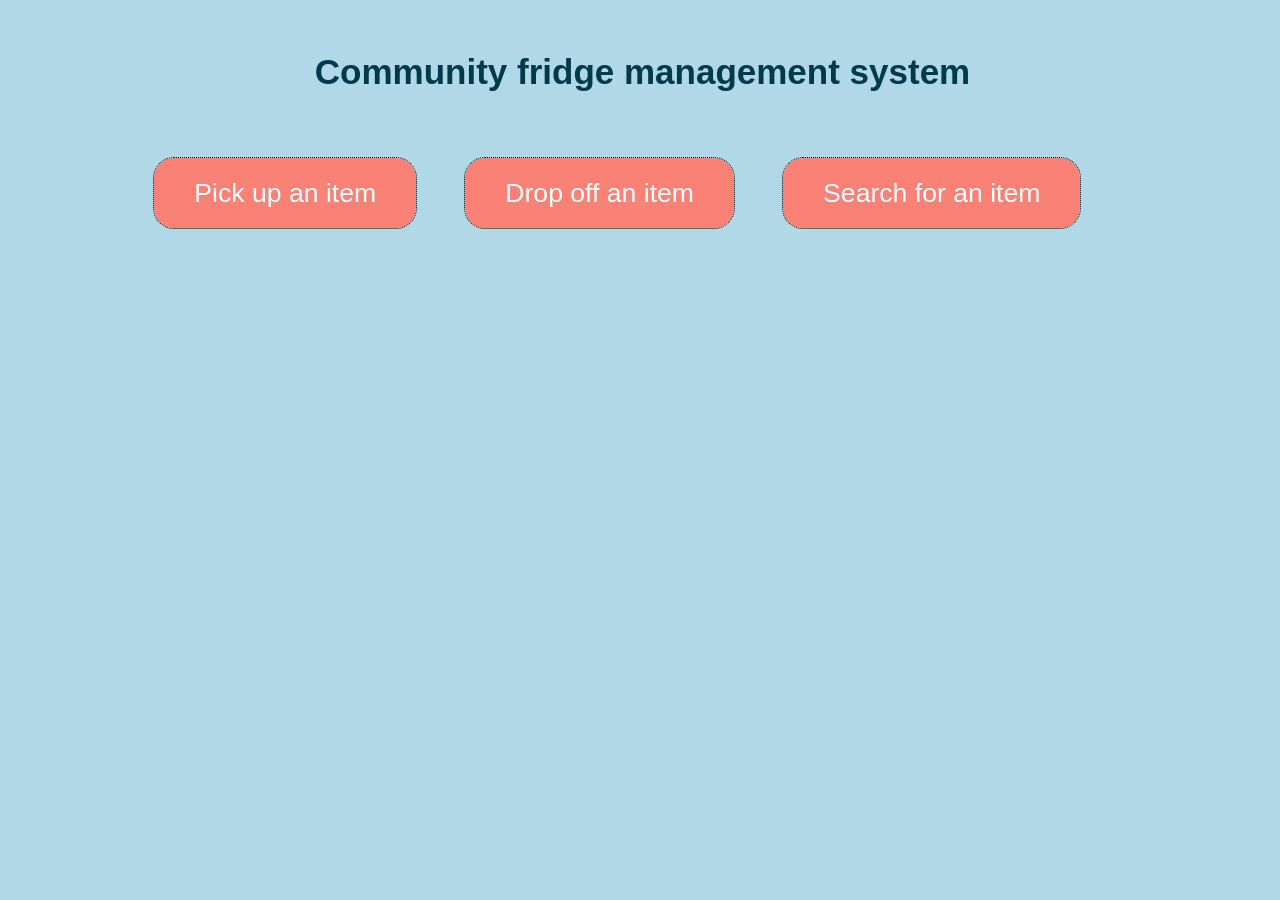
<file: A2/index.html>
<!DOCTYPE html>
<html lang = "en">

<head>
  <title>Community fridge homepage</title>

  <!-- Latest compiled and minified CSS -->
  <link rel="stylesheet" href="https://maxcdn.bootstrapcdn.com/bootstrap/3.4.1/css/bootstrap.min.css">
  <link rel="stylesheet" href="css/comm-fridge.css" />
</head>

<body>
  <h1>Community fridge management system</h1>
  <section id="intro">
      <a href="view_pickup.html">Pick up an item</a>
      <a href="drop.html">Drop off an item</a>
      <a href="#">Search for an item</a>
  </section>

  <!-- jQuery library -->
  <script src="https://ajax.googleapis.com/ajax/libs/jquery/3.5.1/jquery.min.js"></script>

  <!-- Latest compiled JavaScript -->
  <script src="https://maxcdn.bootstrapcdn.com/bootstrap/3.4.1/js/bootstrap.min.js"></script>
  <script src="js/comm-fridge-data.js"></script>
  <script src="js/comm-fridge.js"></script>
</body>
</html>
</file>
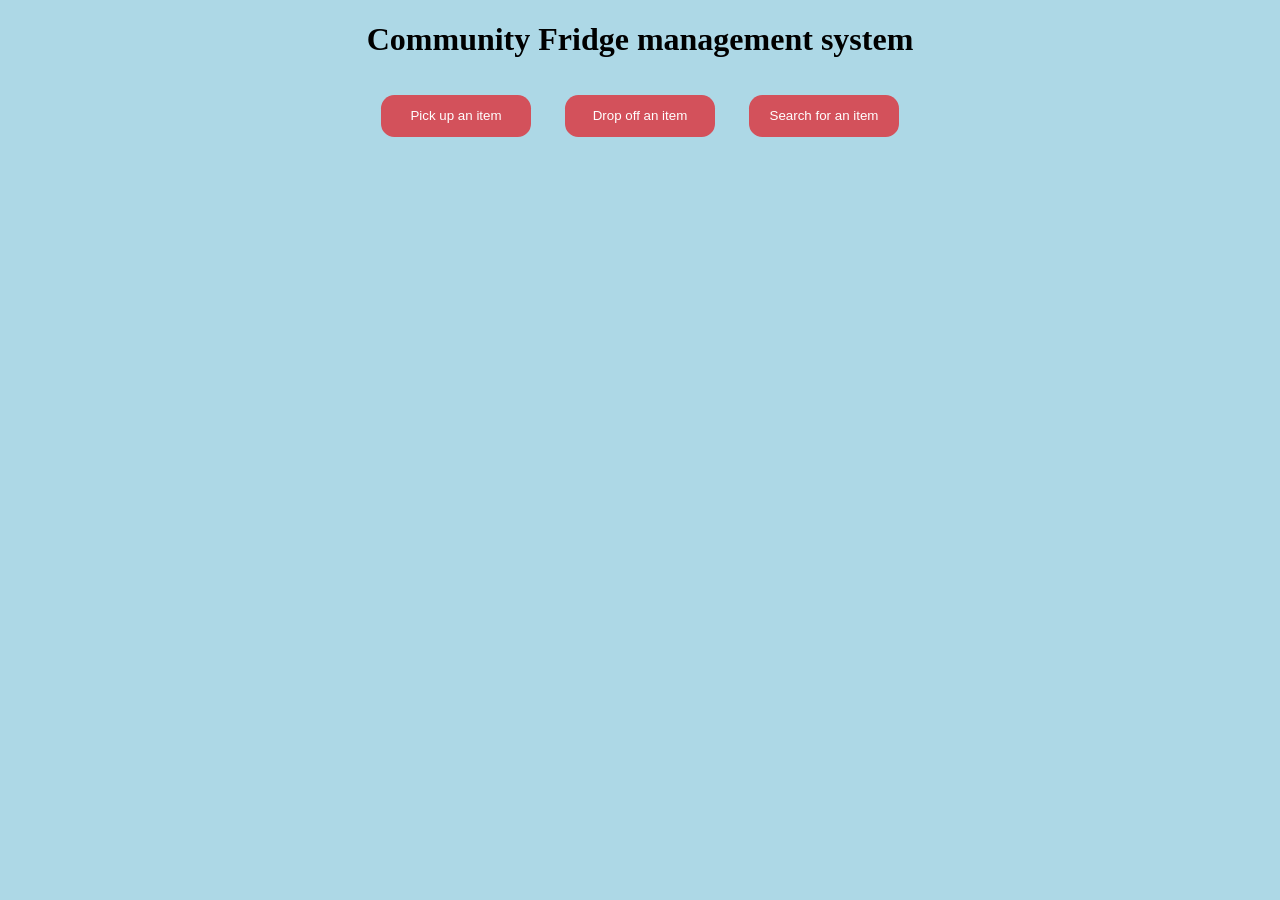
<file: A1/html/index.html>
<!DOCTYPE html>
<html>
    <head>
		<title>My first webpage</title>
		<link rel="stylesheet" href="../css/community-fridge.css">
	</head>

    <body>
        <header>
            <h1>Community Fridge management system</h1>
        </header>
        <div id="page1">
            <button id="pick">Pick up an item</button>
            <button id="drop">Drop off an item</button>
            <button id="search">Search for an item</button>
        </div>
    </body>

    <script type="text/javascript">
        document.getElementById("pick").onclick = function () {
            location.href = "page2.html";
        };
    </script>
</html>
</file>
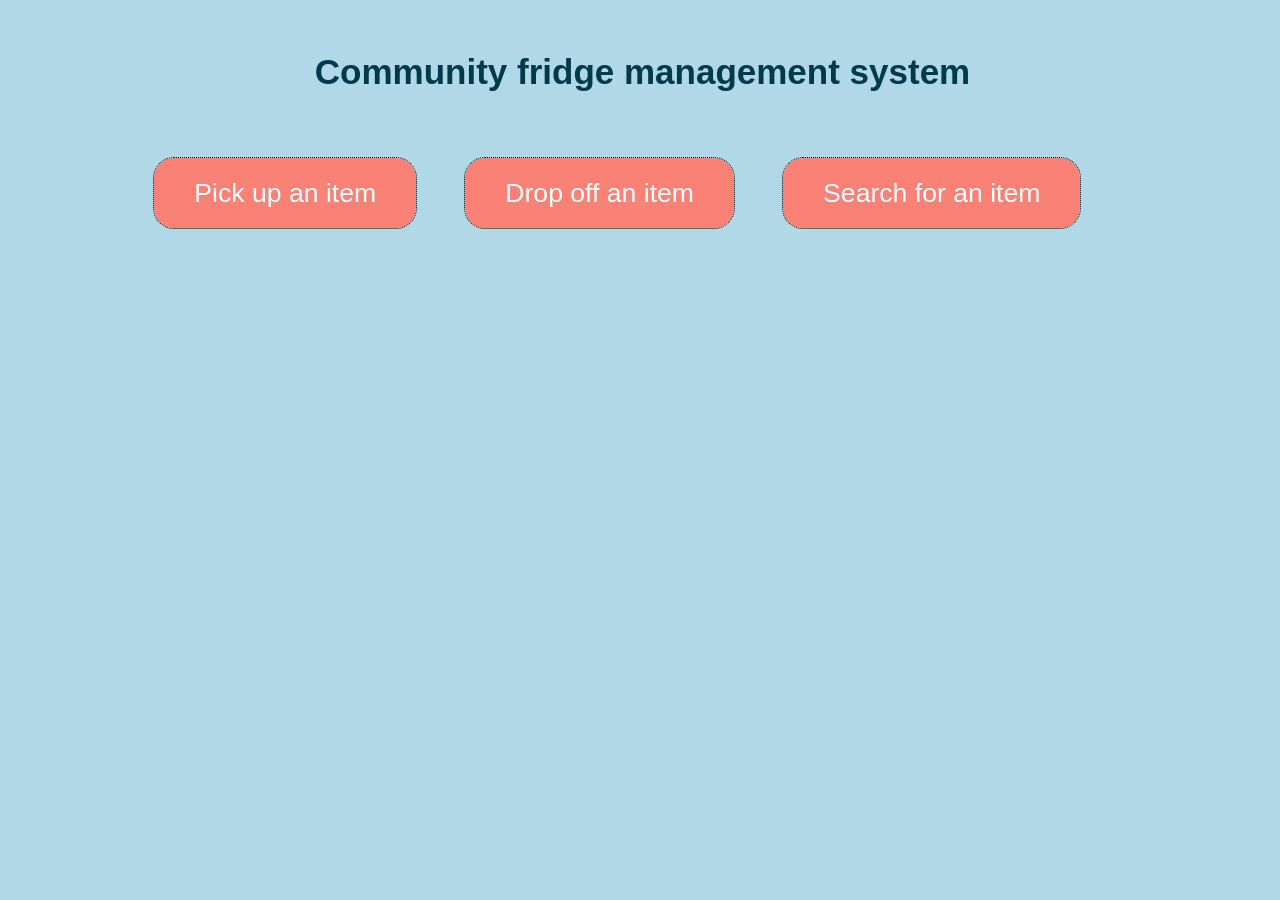
<file: A3/public/index.html>
<!DOCTYPE html>
<html lang = "en">

<head>
  <title>Community fridge homepage</title>

  <!-- Latest compiled and minified CSS -->
  <link rel="stylesheet" href="https://maxcdn.bootstrapcdn.com/bootstrap/3.4.1/css/bootstrap.min.css">
  <link rel="stylesheet" href="css/comm-fridge.css" />
</head>

<body>
  <h1>Community fridge management system</h1>
  <section id="intro">
      <a href="/fridges">Pick up an item</a>
      <a href="drop.html">Drop off an item</a>
      <a href="#">Search for an item</a>
  </section>

  <!-- jQuery library -->
  <script src="https://ajax.googleapis.com/ajax/libs/jquery/3.5.1/jquery.min.js"></script>

  <!-- Latest compiled JavaScript -->
  <script src="https://maxcdn.bootstrapcdn.com/bootstrap/3.4.1/js/bootstrap.min.js"></script>
  <script src="js/comm-fridge-items.js"></script>
  <script src="js/comm-fridge-data.js"></script>
  <script src="js/comm-fridge.js"></script>
</body>
</html>
</file>
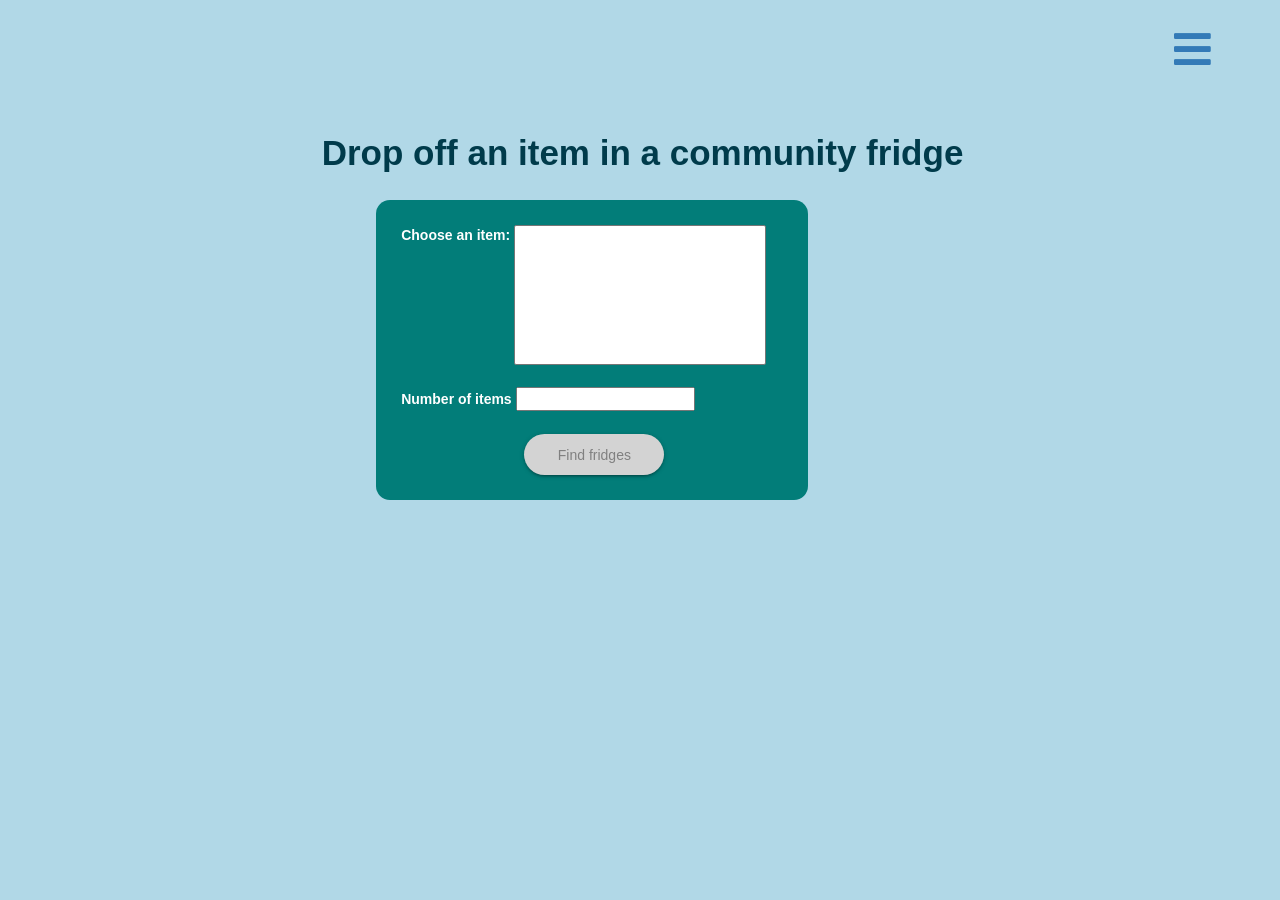
<file: A2/drop.html>
<!DOCTYPE html>
<html lang = "en">

<head>
  <title>Drop off an item to a community fridge</title>
  <!-- Latest compiled and minified CSS -->
  <link rel="stylesheet" href="https://maxcdn.bootstrapcdn.com/bootstrap/3.4.1/css/bootstrap.min.css">
  <link rel="stylesheet" href="https://pro.fontawesome.com/releases/v5.10.0/css/all.css" integrity="sha384-AYmEC3Yw5cVb3ZcuHtOA93w35dYTsvhLPVnYs9eStHfGJvOvKxVfELGroGkvsg+p" crossorigin="anonymous"/>
  
  <link rel="stylesheet" href="css/comm-fridge.css" />
</head>

<body id="add_items">
  <menu>
    <a href="index.html"><i class="fas fa-bars"></i></a>
  </menu>
  <section id="controls">
  <div id="respArea" class="hidden">Message</div>
  <h1 id="frigeHeading">Drop off an item in a community fridge</h1>
    <form>
      <label for="grocery_items" id="lbl_select">Choose an item:</label>
      <select id="grocery_items" size="4">
      </select><br><br>
      <label for="number_items">Number of items</label>
      <input type="text" id="number_items" /><br><br>

      <button id="submit_btn" disabled="true">Find fridges</button>
  </form>
  </section>
  <section id="view_results" class="hidden">
    <h2>Available fridges</h2>
  </section>
  <script src="js/comm-fridge-data.js"></script>
  <script src="js/comm-fridge.js"></script>
</body>
</html>
</file>
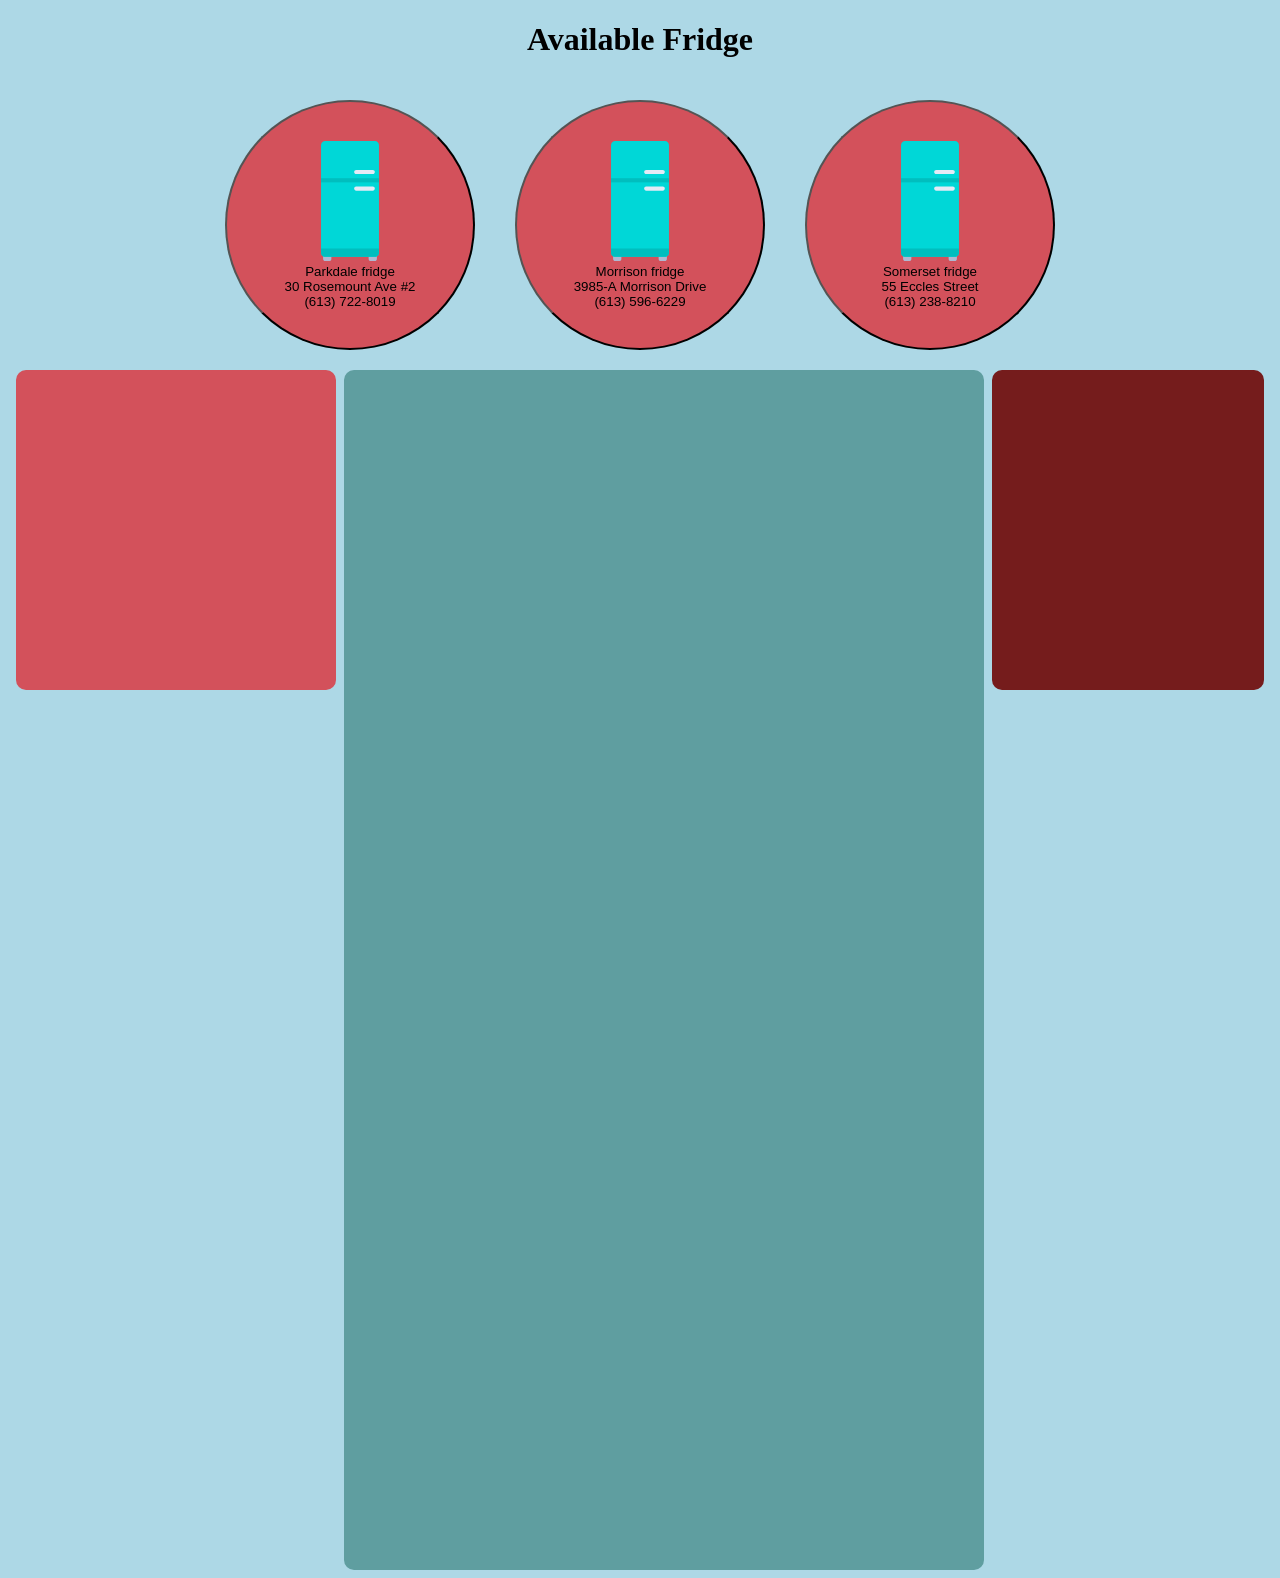
<file: A1/html/page2.html>
<!DOCTYPE html>
<html>
    <body onload="init()">

        <header>
            <h1 id="h1">Available Fridge</h1>
            <link rel="stylesheet" href="../css/page2.css">
        </header>
        
        <div id ="list">
            <!--<button id = "back"><img src="../images/icons8-menu-50.png" style="right: 100%"/></button>;-->
            <ul id ="button"></ul>

        </div>
        <!--<button id="back" img src="../images/back.png"></button>-->      
        
        <div id="main">
            <div class ="column left" id="left"></div>
            <div class ="column middle" id="middle"></div>
            <div class ="column right" id="right"></div>
        </div>

    </body>
    <script src="../js/community-fridge.js"></script>
    <script src="../js/comm-fridge-data.js"></script>
    <script>
        document.getElementById("back").onclick = function () {
        location.href = "index.html";
        };
    </script>
    
</html>
</file>
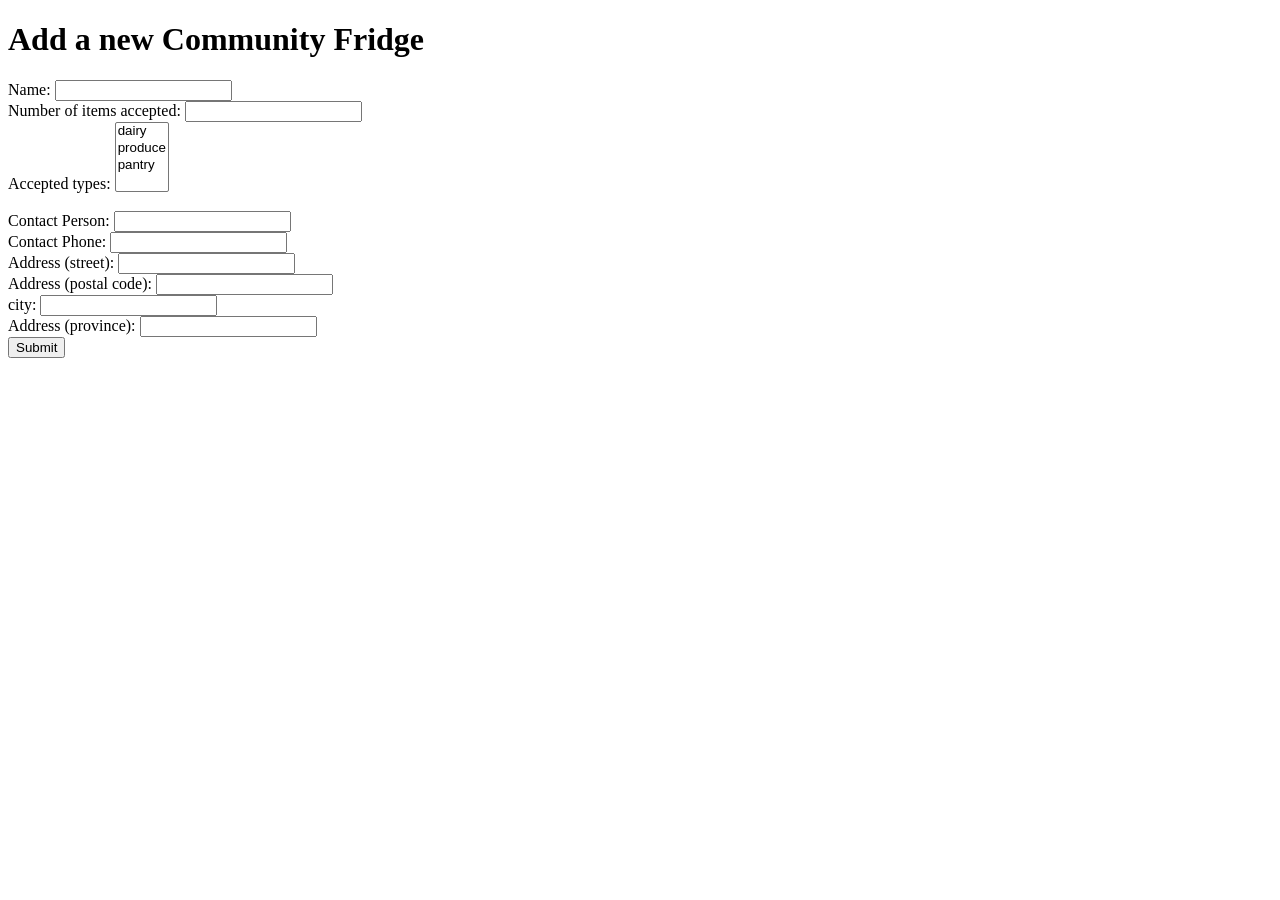
<file: A3/public/addFridges.html>
<!DOCTYPE html>

<html lang = "en">
    <head>
        <title>addFirdge</title>
    </head>

    <body>
        <h1>Add a new Community Fridge</h1>
        <form>
            <label for="Name">Name:</label>
            <input type="text" id="name" name="name"><br>

            <label for="num_items_accepted">Number of items accepted:</label>
            <input type="text" id="num_items_accepted" name="num_items_accepted"><br>

            <label for="accepted_types">Accepted types:</label>
            <select name="Accepted Types" id="types" multiple>
              <option value="dairy">dairy</option>
              <option value="produce">produce</option>
              <option value="pantry">pantry</option>
            </select>
            <br><br>

            <label for="ContactPerson">Contact Person:</label>
            <input type="text" id="contactperson" name="contactperson"><br>

            <label for="ContactPhone">Contact Phone:</label>
            <input type="text" id="contactphone" name="contactphone"><br>

            <label for="address">Address (street):</label>
            <input type="text" id="address" name="address"><br>

            <label for="address">Address (postal code):</label>
            <input type="text" id="postalcode" name="postalcode"><br>

            <label for="address">city:</label>
            <input type="text" id="city" name="city"><br>

            <label for="address">Address (province):</label>
            <input type="text" id="province" name="province"><br>

            <input type="submit" value="Submit">
          </form>
    </body>
</html>
</file>
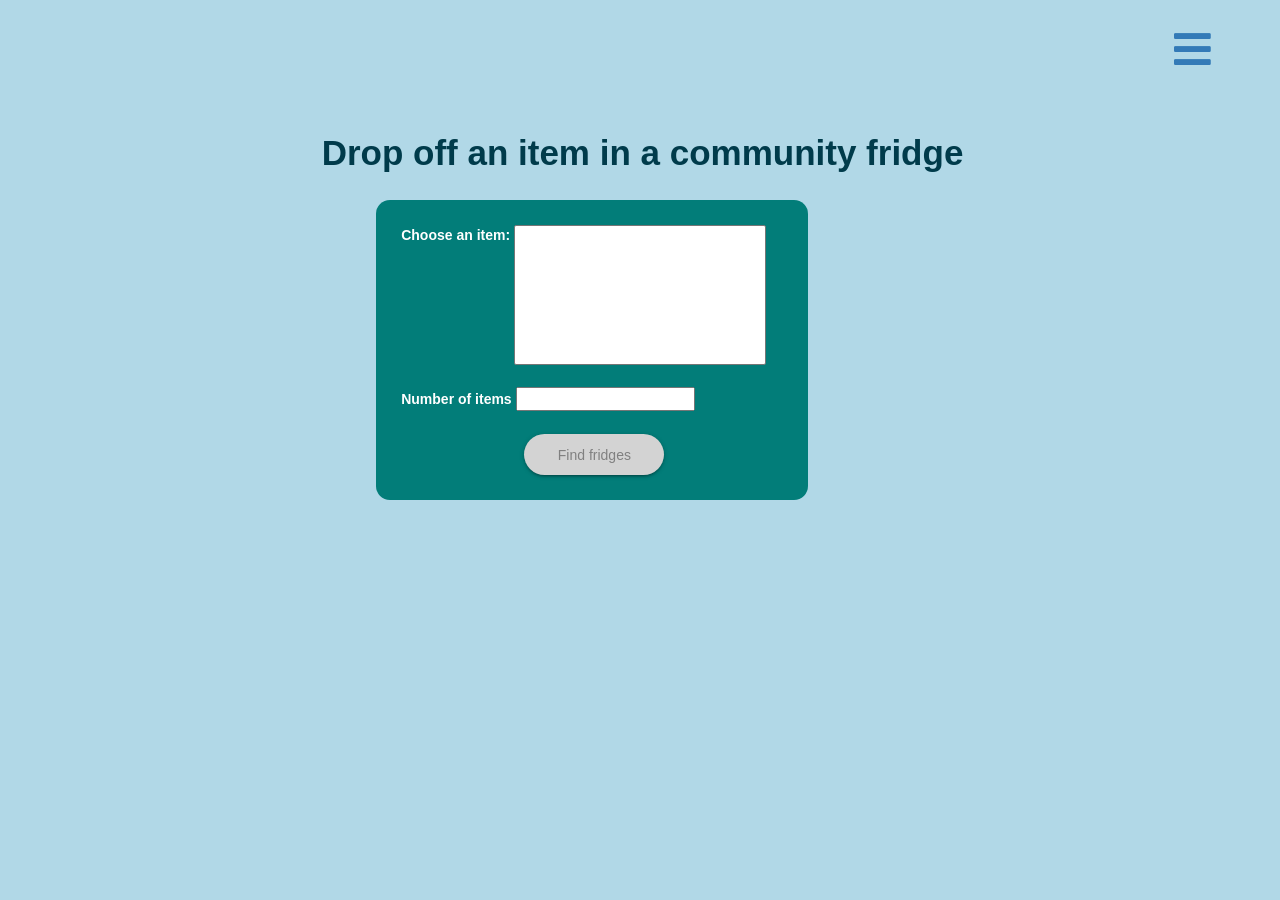
<file: A3/public/drop.html>
<!DOCTYPE html>
<html lang = "en">

<head>
  <title>Drop off an item to a community fridge</title>
  <!-- Latest compiled and minified CSS -->
  <link rel="stylesheet" href="https://maxcdn.bootstrapcdn.com/bootstrap/3.4.1/css/bootstrap.min.css">
  <link rel="stylesheet" href="https://pro.fontawesome.com/releases/v5.10.0/css/all.css" integrity="sha384-AYmEC3Yw5cVb3ZcuHtOA93w35dYTsvhLPVnYs9eStHfGJvOvKxVfELGroGkvsg+p" crossorigin="anonymous"/>

  <link rel="stylesheet" href="css/comm-fridge.css" />
</head>

<body id="add_items">
  <menu>
    <a href="index.html"><i class="fas fa-bars"></i></a>
  </menu>
  <section id="controls">
  <div id="respArea" class="hidden">Message</div>
  <h1 id="frigeHeading">Drop off an item in a community fridge</h1>
    <form>
      <label for="grocery_items" id="lbl_select">Choose an item:</label>
      <select id="grocery_items" size="4">
      </select><br><br>
      <label for="number_items">Number of items</label>
      <input type="text" id="number_items" /><br><br>

      <button id="submit_btn" disabled="true">Find fridges</button>
  </form>
  </section>
  <section id="view_results" class="hidden">
    <h2>Available fridges</h2>
  </section>

  <!-- jQuery library -->
  <script src="https://ajax.googleapis.com/ajax/libs/jquery/3.5.1/jquery.min.js"></script>

  <!-- Latest compiled JavaScript -->
  <script src="https://maxcdn.bootstrapcdn.com/bootstrap/3.4.1/js/bootstrap.min.js"></script>
  <script src="js/comm-fridge-items.js"></script>
  <script src="js/comm-fridge-data.js"></script>
  <script src="js/comm-fridge.js"></script>
</body>
</html>
</file>
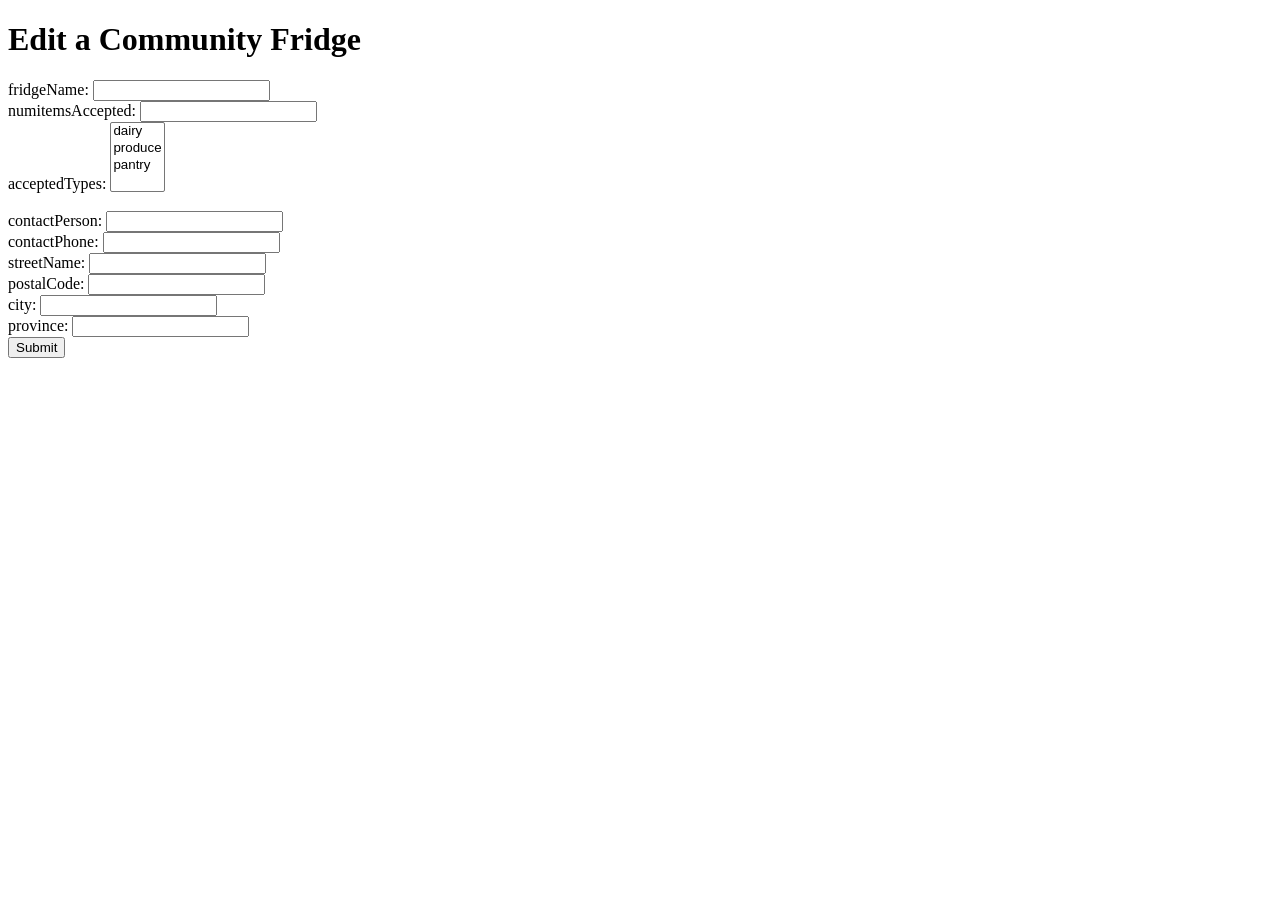
<file: A3/public/editFridge.html>
<!DOCTYPE html>

<html lang = "en">
    <head>
        <title>Editfridge</title>
    </head>

    <body>
        <h1>Edit a Community Fridge</h1>
        <form>
            <label for="Name">fridgeName:</label>
            <input type="text" id="name" name="name"><br>

            <label for="num_items_accepted">numitemsAccepted:</label>
            <input type="text" id="num_items_accepted" name="num_items_accepted"><br>

            <label for="accepted_types">acceptedTypes:</label>
            <select name="Accepted Types" id="types" multiple>
              <option value="dairy">dairy</option>
              <option value="produce">produce</option>
              <option value="pantry">pantry</option>
            </select>
            <br><br>

            <label for="ContactPerson">contactPerson:</label>
            <input type="text" id="contactperson" name="contactperson"><br>

            <label for="ContactPhone">contactPhone:</label>
            <input type="text" id="contactphone" name="contactphone"><br>

            <label for="address">streetName:</label>
            <input type="text" id="address" name="address"><br>

            <label for="address">postalCode:</label>
            <input type="text" id="postalcode" name="postalcode"><br>

            <label for="address">city:</label>
            <input type="text" id="city" name="city"><br>

            <label for="address">province:</label>
            <input type="text" id="province" name="province"><br>

            <input type="submit" value="Submit">
          </form>
    </body>
</html>
</file>
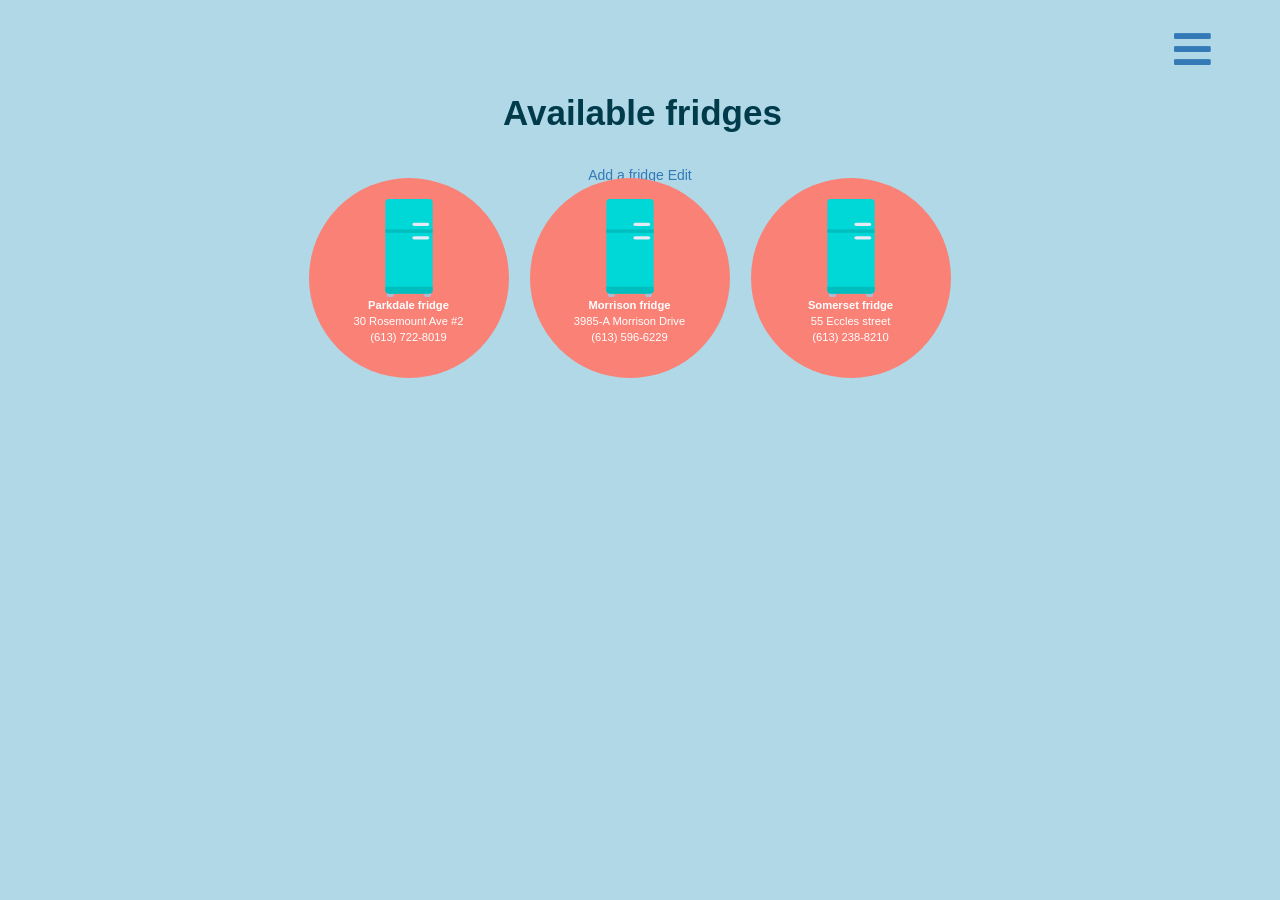
<file: A3/public/view_pickup.html>
<!DOCTYPE html>
<html lang = "en">

<head>
  <title>View or pickup an item from a community fridge</title>

  <!-- Latest compiled and minified CSS -->
  <link rel="stylesheet" href="https://maxcdn.bootstrapcdn.com/bootstrap/3.4.1/css/bootstrap.min.css">
  <link rel="stylesheet" href="https://pro.fontawesome.com/releases/v5.10.0/css/all.css" integrity="sha384-AYmEC3Yw5cVb3ZcuHtOA93w35dYTsvhLPVnYs9eStHfGJvOvKxVfELGroGkvsg+p" crossorigin="anonymous"/>


  <link rel="stylesheet" href="css/comm-fridge.css" />
</head>

<body id="view_items">
  <menu>
    <a href="index.html"><i class="fas fa-bars"></i></a>
  </menu>
  <section id="fridges">
    
    <a href="/fridges/addFridge">Add a fridge</a>

    <a href="/fridges/editFridge">Edit</a>
  </section>

  <section id="fridge_details" class="hidden">
    <h1 id="frigeHeading">Items in fridge x</h1>

    <div id="left-column">
      <p><span id="fridge_name">Parkdale Fridge</span><br />
      30 Rosemount Ave #2<br />
      (613) 722-8019</p>
      <div id="meter">
        <span></span>
      </div>
      <div id="food_categories">
        <ul id="categories">
        </ul>
      </div>
    </div>

    <div id="middle-column">
      <!--<div id="item_name" class="item">
        <img src="images/bakery/buns.jpeg" width="100px" height=100px; />
        <div id="item_details">
          <p>Item name</p>
          <p>Quantity: <span id="qt-1">5</span></p>
          <p>Pickup item:</p>
        </div>
      </div>-->
    </div>

    <div id="right-column">
      <h2>You have picked up the following items:</h2>
      <ul id="items_picked">

      </ul>
    </div>

  </section>
  <!-- jQuery library -->
  <script src="https://ajax.googleapis.com/ajax/libs/jquery/3.5.1/jquery.min.js"></script>

  <!-- Latest compiled JavaScript -->
  <script src="https://maxcdn.bootstrapcdn.com/bootstrap/3.4.1/js/bootstrap.min.js"></script>
  <script src="js/comm-fridge-items.js"></script>
  <script src="js/comm-fridge-data.js"></script>
  <script src="js/comm-fridge.js"></script>
</body>
</html>
</file>
<file: A2/css/comm-fridge.css>
* {
    margin: 0;
    padding: 0;
}

body {
  font-family: -apple-system, BlinkMacSystemFont, "Segoe UI", Roboto, Oxygen, Ubuntu, Cantarell, "Open Sans", "Helvetica Neue", sans-serif;
   font-weight: 500;
   color: white;
   margin: 0 auto;
   width: 1200px;
   background-color: #b1d8e7;
}
h1 {
  font-size: 2.5em;
  font-weight: 800;
  text-align: center;
  padding-left: 5px;
  color: #003b4b;
  margin-top: 1.5em;
}

/* Start of community fridge CSS */
#intro{
  /*margin-left: 2em;*/
  text-align: center;
  margin-top: 6em;
}
#intro a{
  border: none;
  font: inherit;
  color: inherit;
  background-color: transparent;
  cursor: pointer;

  background-color: #fa8176;
  border-radius: 20px;
  padding: 20px 40px;
  outline: 1px dotted black;
  color: white;
  margin-right: 1.7em;
  font-size: 1.9em;
}
#intro a:focus {
  outline: 0;
}

#intro a:hover{
  box-shadow: 0 3px 6px black;
  color: white;
  text-decoration: none;
}
#fridges{
  text-align:center;
  margin-top: 6em;
}
#fridges div{
  display: inline-block;
  background: #fa8176;
  width: 200px;
  height: 200px;
  border-radius: 50%;
  align-items: center;
  text-align: center;
  margin-right: 1.5em;
  padding-top: 1.5em;

}
#fridges div:hover{
  display: inline-block;
  background: #fff;
  color:burlywood;
}
#fridges div span{
  display: block;
  font-size: 0.8em;
}
#fridges img{
  width: 7em;
}
section#fridge_details{
  width: 100%;
}
section#fridge_details div{
  display:inline-block;
  vertical-align: top;

}
#left-column{
  background-color:#fa8176;
  width: 25%;
  border-radius: 1.3em;
  padding: 1em 0em 1em 0em;
}
div#middle-column{
  background-color:cadetblue;
  width: 48%;
  border-radius: 1.3em;
  padding: 1em;
  min-height: 410px;
}
#right-column{
  background-color:brown;
  width: 25%;
  padding: 1em;
  border-radius: 1.3em;
  padding: 1.5em;
  vertical-align:top;
  height: 26em;
}
#right-column h2{
  font-size: 1.4em;
  background-color:black;
  border-top-left-radius: 0.7em;
  border-top-right-radius: 0.7em;
  margin-top: -1.06em;
  margin-left: -1.08em;
  padding: 1em;
  width: 116.3%;
  text-align: center;
}
ul#categories{
  list-style: none;
  width: 21.4em;
  margin: 0;
  padding: 0;
  padding-bottom: 0.9em;
}
ul#categories li, ul#categories li a{
  list-style: none;
  color: white;
  display: block;
  padding-left: 2em;
  padding-top: 1em;
  padding-bottom: 1em;
}
/*ul#categories li a{
  padding-top: 1em;
  padding-bottom: 1em;
}*/
#left-column p{
  padding-left: 1.9em;
}
ul#categories li:hover{
  background-color: white;
  color: #027d79;
  cursor: pointer;
  font-weight: 700;
}
/*ul#categories a:hover{
  text-decoration: none;
  color: #027d79;
  font-weight: 700;
}*/
#fridge_name{
  font-size: 2em;
}

ul#items_picked{
  list-style: none;
  color: white;
  display: block;

}
#item_details{
  padding-left: 1em;
}
.pick_button{
  vertical-align:middle;
  float: right;
  margin-top:-2.5em;
  margin-left: 8em;
}
.button-plus{
  margin-right: 0.2em
}
.button-minus{
  margin-left: 0.15em
}
span.amount{
  color: grey;
  background-color: white;
  padding-top: 0.3em;
  padding-bottom: 0.15em;
  padding-left: 1.3em;
  padding-right: 1.3em;
  vertical-align: middle;
  text-align:center;
  font-size: 1.3em
}

button {
  padding: 0;
  border: none;
  font: inherit;
  color: inherit;
  background-color: transparent;
  cursor: pointer;

  height: 30px;
  width: 30px;
  box-shadow: 0 2px 2px 0 rgba(0, 0, 0, 0.14),
    0 3px 1px -2px rgba(0, 0, 0, 0.12), 0 1px 5px 0 rgba(0, 0, 0, 0.2);
  background-color: #50d8d7;
  border-radius: 25px;
  font-weight: 500;
  color: white;
}

button:focus {
  outline: 0;
}
div.item{
  width: 100%;
  border-bottom: 1.7px dashed #027d79;
  padding-top: 1em;
  padding-bottom: 1em;
}
div.item:last-of-type{
  border-bottom: none;
}
/* Menu */
menu{
  margin-left: 92%;
  margin-top: 0.5em;
  /*border: 1px solid;*/
  font-size: 3em;
  text-align: center;
}
section#fridges h1{
  /*border: 1px solid #000;*/
  padding-bottom: 1em;
  margin-top: -2.6em;
}
#add_items h1{
  /*border: 1px solid #000;*/
  padding-bottom: 1em;
}
section#fridge_details h1{
  /*border: 1px solid #000;*/
  padding-bottom: 0.4em;
  margin-top: -0.2em;
}
#meter {
  height: 1em; /* Can be anything */
  background-color: #9196a5;
  border: 1px solid #7d7d7d;
  border-radius: 0.5em;
  padding: 1.1em;
  margin-left: 1.85em;
  width: 82.5%;
  margin-bottom: 0.55em;
}
#meter span{
  width: 114.2%;
  background-color: #e45170;
  border-radius: 0.5em;
  display: block;
  margin-top: -1.1em;
  margin-left: -1.12em;
  margin-right: 1em;
  padding: 0.2em;
  padding-top: 0.35em;
  height: 2.2em;
  text-align: center;
  vertical-align: middle;
}
/* Add an item */
#view_results{
    background-color: #9196a5;
    border-radius: 1em;
    padding: 1.8em;
    width: 25%;
    margin-top: -18.47em;
    position: relative;
    float: right;
    /*min-height: 76vh;*/
    text-align:center;
    padding: 0em;
    overflow-y: scroll;
}
form{
    /*background-color: #e45170;*/
    background-color: #027d79;
    border-radius: 1em;
    padding: 1.8em;
    width: 36%;
    margin-left: 24em;
    margin-top: -1.2em;
}
#submit_btn{
  text-align:center;
  margin-left: 8.8em;
  background-color: lightgrey;
  color: #003b4b;
  width: 10em;
  height: 2.9em;
}
#submit_btn:hover{
  background-color: #fff;
}
#submit_btn:disabled, #submit_btn[disabled]{
  background-color:lightgrey;
  color: gray;
}
#lbl_select{
  vertical-align: top;
}
select#grocery_items{
  width: 18em;
  height: 10em;
  color: #027d79;
  padding: 0.4em;
}
input{
  color: #027d79;
}
/* Add an item -- results */
#view_results h2{
  padding: 0.2em;
  font-size: 1.4em;
}
#view_results div{
  display: inline-block;
  background: #fff;
  width: 100%;
  text-align: center;
  padding-right: 0em;
  padding-top: 0.7em;
  padding-bottom: 0.7em;
  margin-bottom: 0.5em;
  color: #1c8682;
  transition: opacity 1s ease-out;
}
#view_results div:last-child{
  margin-bottom: 2em;
}
#view_results div.recommended{
  background-color:greenyellow;
  color: #1c8682;
  transition: opacity 1s ease-out;
}
#view_results div:hover{
  display: inline-block;
  background:#f9bfba;
  cursor:pointer;

}
#view_results div span:first-child{
  margin-top: 0.4em;
}
#view_results div span:nth-last-child(2){
  margin-top: 0.5em;
  color: #e45170;
  font-size: 1.1em;
  margin-left: 8em;
  padding-bottom: 0.5em
}
#view_results div span{
  display: block;
  font-size: 1em;
}
#view_results img{
  width: 5.9em;
  float: left;
  margin-left: -0.5em;
}
.hidden{
  display: none;
}
#respArea{
  background-color: bisque;
  color: #027d79;
  width: 43%;
  height: 0em;
  border-radius: 0.5em;
  padding: 1.8em;
  margin-left: 21em;
  margin-top: 2em;
  margin-bottom: -3em;
  text-align: center;
}
#respArea p{
  padding-top: -2em;
}
</file>
<file: A1/css/community-fridge.css>
button{
	background-color: rgb(211, 81, 91);
	color: white;
	padding: 1em;
	border-radius: 1em;
	border: none;
	width: 150px;
    text-align:center;
    position: relative;
	margin: 15px;
}

button:hover{
	background-color: antiquewhite;
	color: darkred;
}

body{
    background-color: lightblue;
    text-align: center;  
}
</file>
<file: A3/public/css/comm-fridge.css>
* {
    margin: 0;
    padding: 0;
}

body {
  font-family: -apple-system, BlinkMacSystemFont, "Segoe UI", Roboto, Oxygen, Ubuntu, Cantarell, "Open Sans", "Helvetica Neue", sans-serif;
   font-weight: 500;
   color: white;
   margin: 0 auto;
   width: 1200px;
   background-color: #b1d8e7;
}
h1 {
  font-size: 2.5em;
  font-weight: 800;
  text-align: center;
  padding-left: 5px;
  color: #003b4b;
  margin-top: 1.5em;
}

/* Start of community fridge CSS */
#intro{
  /*margin-left: 2em;*/
  text-align: center;
  margin-top: 6em;
}
#intro a{
  border: none;
  font: inherit;
  color: inherit;
  background-color: transparent;
  cursor: pointer;

  background-color: #fa8176;
  border-radius: 20px;
  padding: 20px 40px;
  outline: 1px dotted black;
  color: white;
  margin-right: 1.7em;
  font-size: 1.9em;
}
#intro a:focus {
  outline: 0;
}

#intro a:hover{
  box-shadow: 0 3px 6px black;
  color: white;
  text-decoration: none;
}
#fridges{
  text-align:center;
  margin-top: 6em;
}
#fridges div{
  display: inline-block;
  background: #fa8176;
  width: 200px;
  height: 200px;
  border-radius: 50%;
  align-items: center;
  text-align: center;
  margin-right: 1.5em;
  padding-top: 1.5em;

}
#fridges div:hover{
  display: inline-block;
  background: #fff;
  color:burlywood;
}
#fridges div span{
  display: block;
  font-size: 0.8em;
}
#fridges img{
  width: 7em;
}
section#fridge_details{
  width: 100%;
}
section#fridge_details div{
  display:inline-block;
  vertical-align: top;

}
#left-column{
  background-color:#fa8176;
  width: 25%;
  border-radius: 1.3em;
  padding: 1em 0em 1em 0em;
}
div#middle-column{
  background-color:cadetblue;
  width: 48%;
  border-radius: 1.3em;
  padding: 1em;
  min-height: 410px;
}
#right-column{
  background-color:brown;
  width: 25%;
  padding: 1em;
  border-radius: 1.3em;
  padding: 1.5em;
  vertical-align:top;
  height: 26em;
}
#right-column h2{
  font-size: 1.4em;
  background-color:black;
  border-top-left-radius: 0.7em;
  border-top-right-radius: 0.7em;
  margin-top: -1.06em;
  margin-left: -1.08em;
  padding: 1em;
  width: 116.3%;
  text-align: center;
}
ul#categories{
  list-style: none;
  width: 21.4em;
  margin: 0;
  padding: 0;
  padding-bottom: 0.9em;
}
ul#categories li, ul#categories li a{
  list-style: none;
  color: white;
  display: block;
  padding-left: 2em;
  padding-top: 1em;
  padding-bottom: 1em;
}
/*ul#categories li a{
  padding-top: 1em;
  padding-bottom: 1em;
}*/
#left-column p{
  padding-left: 1.9em;
}
ul#categories li:hover{
  background-color: white;
  color: #027d79;
  cursor: pointer;
  font-weight: 700;
}
/*ul#categories a:hover{
  text-decoration: none;
  color: #027d79;
  font-weight: 700;
}*/
#fridge_name{
  font-size: 2em;
}

ul#items_picked{
  list-style: none;
  color: white;
  display: block;

}
#item_details{
  padding-left: 1em;
}
.pick_button{
  vertical-align:middle;
  float: right;
  margin-top:-2.5em;
  margin-left: 8em;
}
.button-plus{
  margin-right: 0.2em
}
.button-minus{
  margin-left: 0.15em
}
span.amount{
  color: grey;
  background-color: white;
  padding-top: 0.3em;
  padding-bottom: 0.15em;
  padding-left: 1.3em;
  padding-right: 1.3em;
  vertical-align: middle;
  text-align:center;
  font-size: 1.3em
}

button {
  padding: 0;
  border: none;
  font: inherit;
  color: inherit;
  background-color: transparent;
  cursor: pointer;

  height: 30px;
  width: 30px;
  box-shadow: 0 2px 2px 0 rgba(0, 0, 0, 0.14),
    0 3px 1px -2px rgba(0, 0, 0, 0.12), 0 1px 5px 0 rgba(0, 0, 0, 0.2);
  background-color: #50d8d7;
  border-radius: 25px;
  font-weight: 500;
  color: white;
}

button:focus {
  outline: 0;
}
div.item{
  width: 100%;
  border-bottom: 1.7px dashed #027d79;
  padding-top: 1em;
  padding-bottom: 1em;
}
div.item:last-of-type{
  border-bottom: none;
}
/* Menu */
menu{
  margin-left: 92%;
  margin-top: 0.5em;
  /*border: 1px solid;*/
  font-size: 3em;
  text-align: center;
}
section#fridges h1{
  /*border: 1px solid #000;*/
  padding-bottom: 1em;
  margin-top: -2.6em;
}
#add_items h1{
  /*border: 1px solid #000;*/
  padding-bottom: 1em;
}
section#fridge_details h1{
  /*border: 1px solid #000;*/
  padding-bottom: 0.4em;
  margin-top: -0.2em;
}
#meter {
  height: 1em; /* Can be anything */
  background-color: #9196a5;
  border: 1px solid #7d7d7d;
  border-radius: 0.5em;
  padding: 1.1em;
  margin-left: 1.85em;
  width: 82.5%;
  margin-bottom: 0.55em;
}
#meter span{
  width: 114.2%;
  background-color: #e45170;
  border-radius: 0.5em;
  display: block;
  margin-top: -1.1em;
  margin-left: -1.12em;
  margin-right: 1em;
  padding: 0.2em;
  padding-top: 0.35em;
  height: 2.2em;
  text-align: center;
  vertical-align: middle;
}
/* Add an item */
#view_results{
    background-color: #9196a5;
    border-radius: 1em;
    padding: 1.8em;
    width: 25%;
    margin-top: -18.47em;
    position: relative;
    float: right;
    /*min-height: 76vh;*/
    text-align:center;
    padding: 0em;
    overflow-y: scroll;
}
form{
    /*background-color: #e45170;*/
    background-color: #027d79;
    border-radius: 1em;
    padding: 1.8em;
    width: 36%;
    margin-left: 24em;
    margin-top: -1.2em;
}
#submit_btn{
  text-align:center;
  margin-left: 8.8em;
  background-color: lightgrey;
  color: #003b4b;
  width: 10em;
  height: 2.9em;
}
#submit_btn:hover{
  background-color: #fff;
}
#submit_btn:disabled, #submit_btn[disabled]{
  background-color:lightgrey;
  color: gray;
}
#lbl_select{
  vertical-align: top;
}
select#grocery_items{
  width: 18em;
  height: 10em;
  color: #027d79;
  padding: 0.4em;
}
input{
  color: #027d79;
}
/* Add an item -- results */
#view_results h2{
  padding: 0.2em;
  font-size: 1.4em;
}
#view_results div{
  display: inline-block;
  background: #fff;
  width: 100%;
  text-align: center;
  padding-right: 0em;
  padding-top: 0.7em;
  padding-bottom: 0.7em;
  margin-bottom: 0.5em;
  color: #1c8682;
  transition: opacity 1s ease-out;
}
#view_results div:last-child{
  margin-bottom: 2em;
}
#view_results div.recommended{
  background-color:greenyellow;
  color: #1c8682;
  transition: opacity 1s ease-out;
}
#view_results div:hover{
  display: inline-block;
  background:#f9bfba;
  cursor:pointer;

}
#view_results div span:first-child{
  margin-top: 0.4em;
}
#view_results div span:nth-last-child(2){
  margin-top: 0.5em;
  color: #e45170;
  font-size: 1.1em;
  margin-left: 8em;
  padding-bottom: 0.5em
}
#view_results div span{
  display: block;
  font-size: 1em;
}
#view_results img{
  width: 5.9em;
  float: left;
  margin-left: -0.5em;
}
.hidden{
  display: none;
}
#respArea{
  background-color: bisque;
  color: #027d79;
  width: 43%;
  height: 0em;
  border-radius: 0.5em;
  padding: 1.8em;
  margin-left: 21em;
  margin-top: 2em;
  margin-bottom: -3em;
  text-align: center;
}
#respArea p{
  padding-top: -2em;
}
</file>
<file: A1/css/page2.css>
body{
    text-align: center;
    background-color: lightblue;
    
}

button{
    background-color: rgb(211, 81, 91);
    width: 250px;
    height: 250px;
    outline-style:initial;
    border-radius: 200px;
    cursor: pointer;
    white-space: normal;
    margin:20px;
    text-align: center;
}

button:hover{
	background-color: rgb(253, 253, 253);
	color: darkred;
}


#main{
    display: flex;
    flex-direction: row;
    height: 100%;
    width: 100%;
    justify-content:space-evenly;
    max-width: 100%;
    border-radius: 10px;
}


#item{
    display: block;
    margin-left:2cm;
}

#left{
    width: 20em;
    height: 20em;
    border-radius: 10px;
    text-align: center;
    display: inline;
    color: white;
    background-color: rgb(211, 81, 91);
    
}

#middle{
    background-color: cadetblue;
    width: 40em;
    height: 75em;
    border-radius: 10px;
    text-align: left;
}
#add{
    width: 20px;
    height: 20px;
}

#right{
    background-color: rgb(117,28,28);
    width: 17em;
    height: 20em;
    border-radius: 10px;
}
</file>
